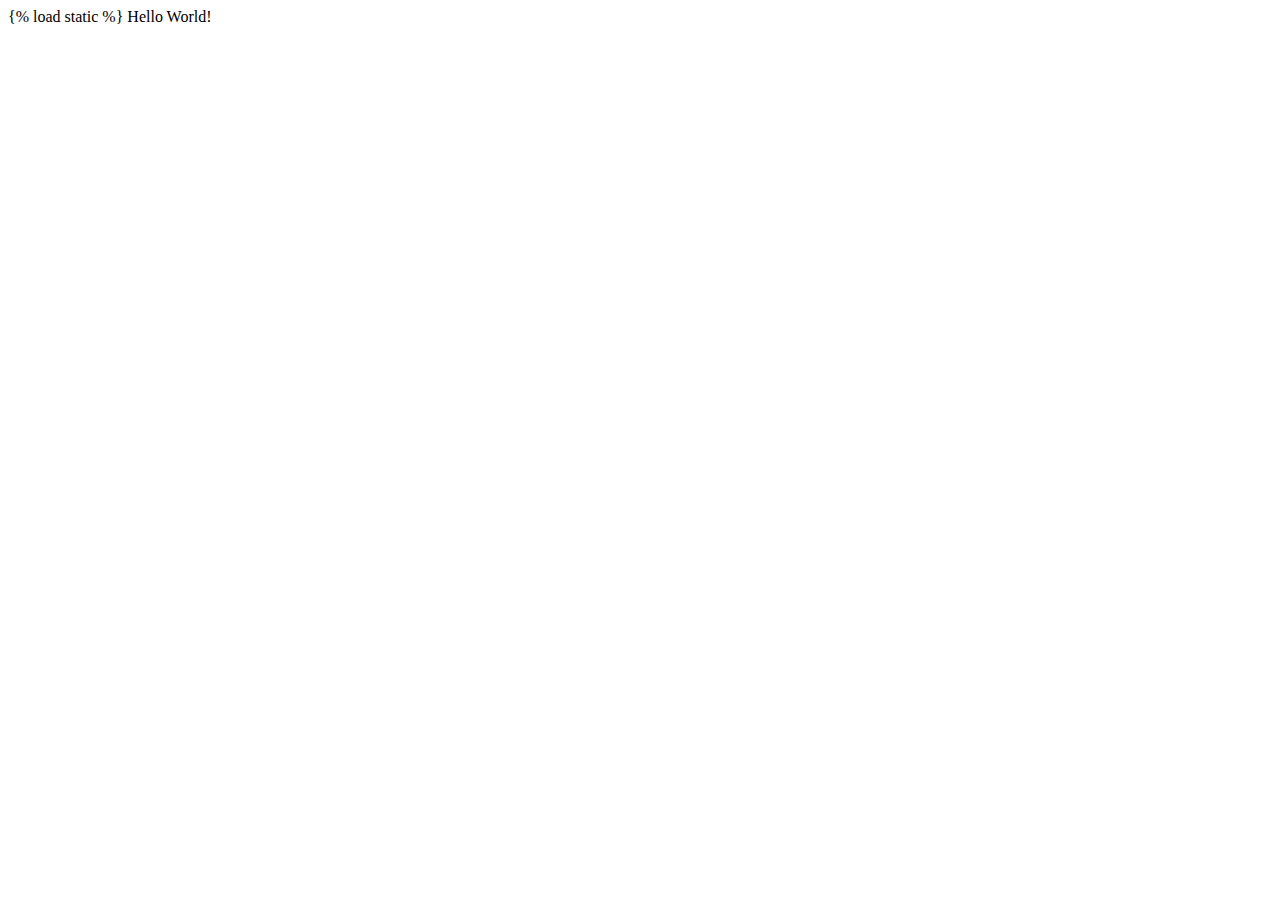
<file: FoodBank/templates/foodbank/index.html>
<!DOCTYPE html>
{% load static %}
<html lang="en">
  <head>
    <meta charset="UTF-8" />
    <meta http-equiv="X-UA-Compatible" content="IE=edge" />
    <meta name="viewport" content="width=device-width, initial-scale=1.0" />
    <title>Index</title>
  </head>
  <body>
    Hello World!
  </body>
</html>
</file>
